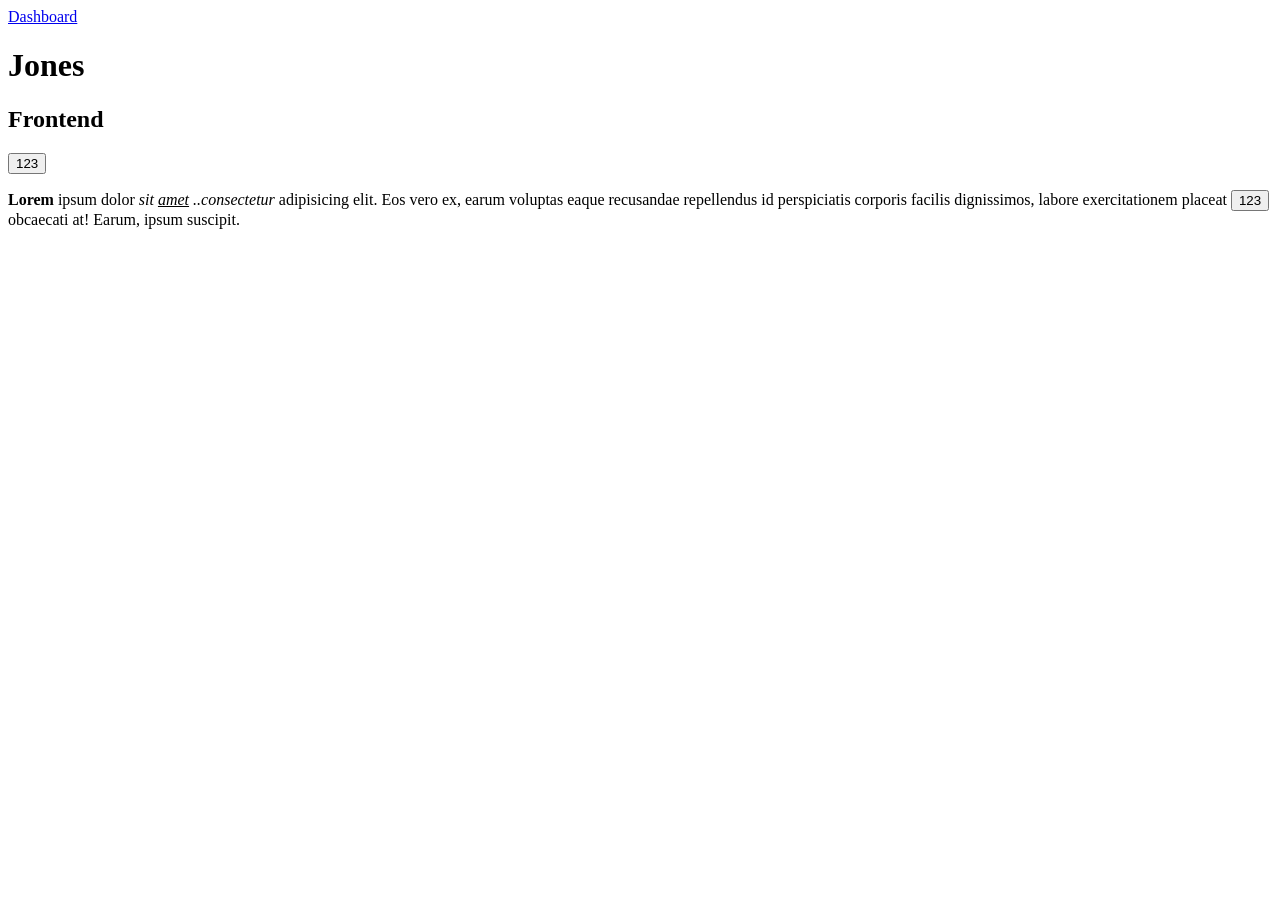
<file: index.html>
<!DOCTYPE html>
<html lang="en">
    <head>
        <meta charset="UTF-8">
        <meta name="viewport" content="width=device-width, initial-scale=1.0">
        <title>Home</title>
    </head>
    <body>
    <a href="./dashboard.html" target="_blank">Dashboard</a>
    <h1>Jones</h1>
    <h2>Frontend</h2>
    <div>
        <button>123</button>
        <p><b>Lorem</b> ipsum dolor <i>sit <u>amet</u> ..consectetur</i> adipisicing elit. Eos vero ex, earum voluptas eaque recusandae repellendus id perspiciatis corporis facilis dignissimos, labore exercitationem placeat <button>123</button> obcaecati at! Earum, ipsum suscipit.</p>
    </div>

</body>
</html>
</file>
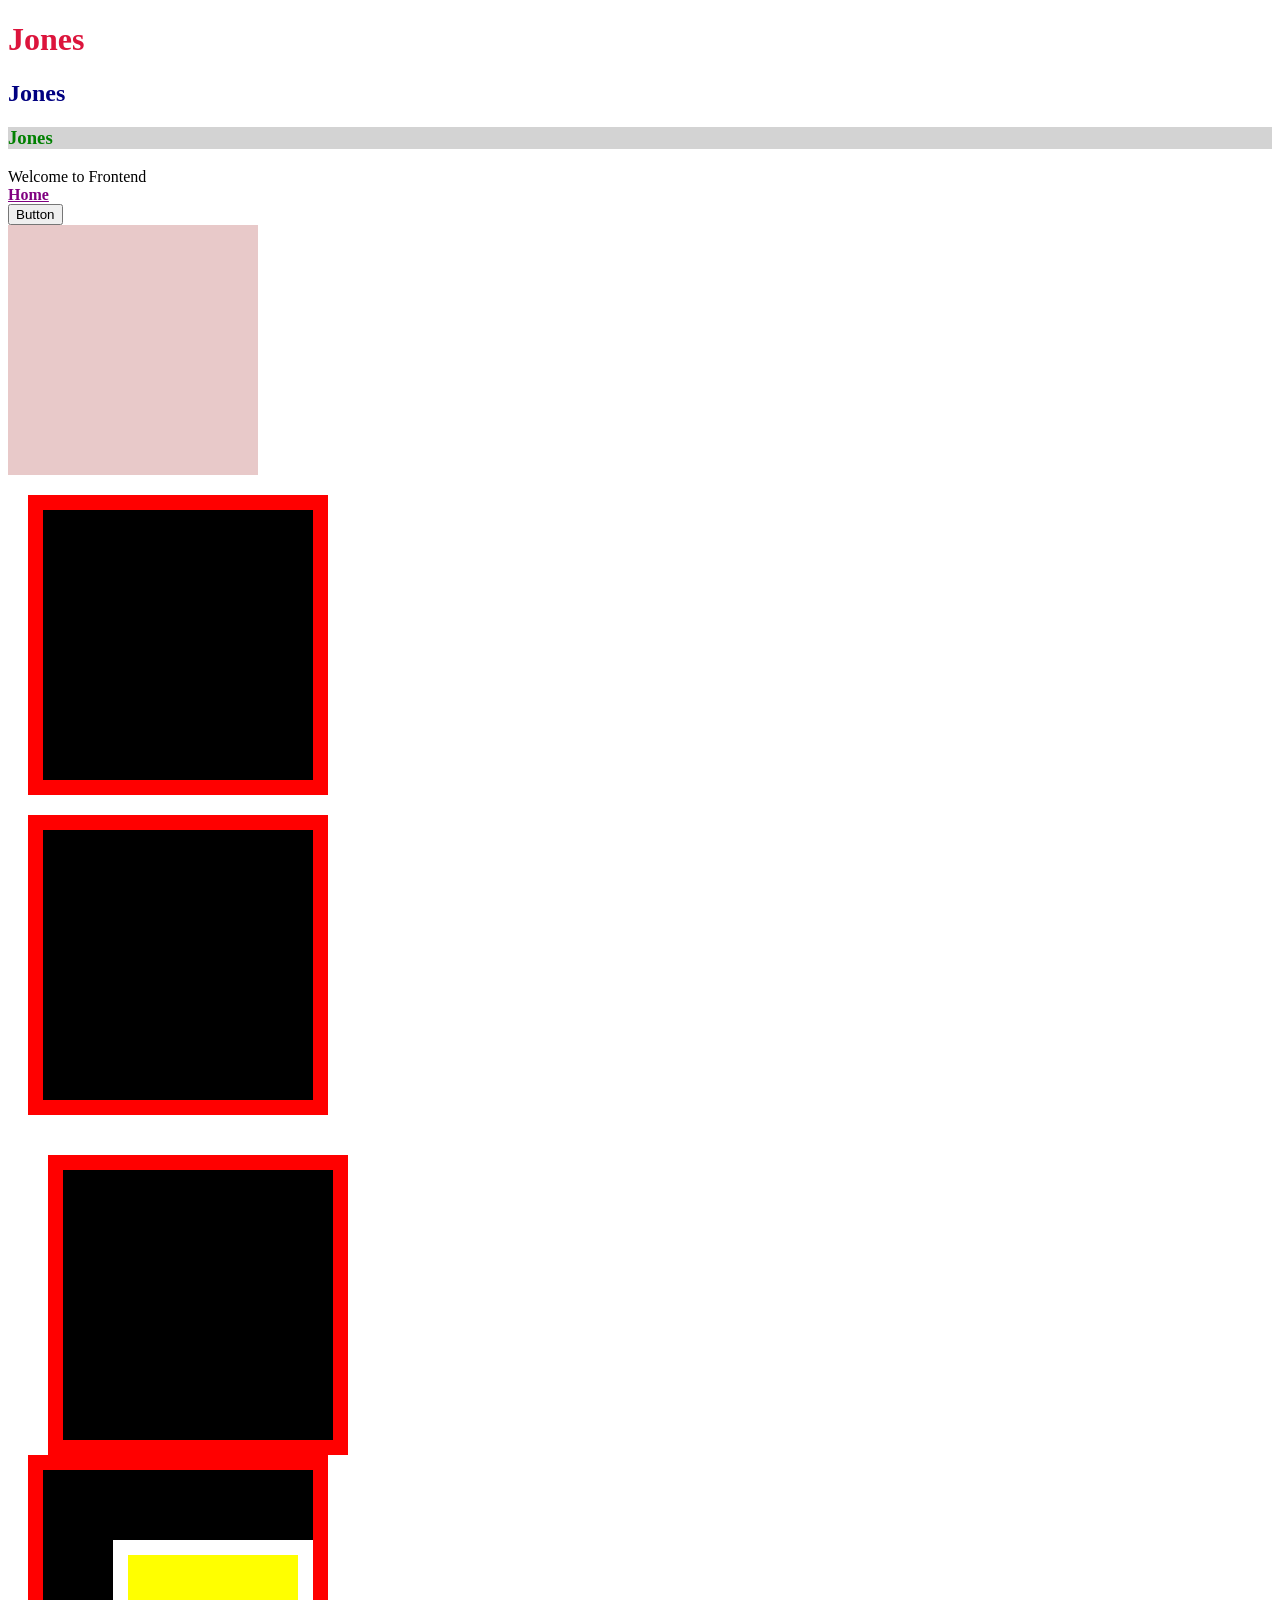
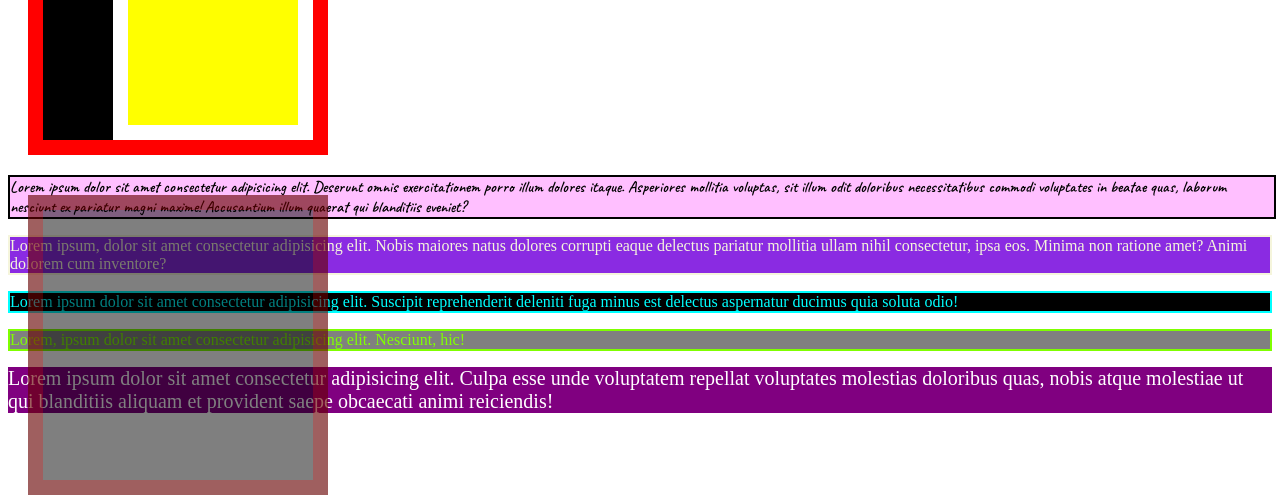
<file: index_2.html>
<!DOCTYPE html>
<html lang="en">

<head>
    <meta charset="UTF-8">
    <meta name="viewport" content="width=device-width, initial-scale=1.0">
    <title>index_2</title>
    <link rel="stylesheet" href="./style_2.css">
    <link rel="preconnect" href="https://fonts.googleapis.com">
    <link rel="preconnect" href="https://fonts.gstatic.com" crossorigin>
    <link
        href="https://fonts.googleapis.com/css2?family=Caveat:wght@400..700&family=Merriweather:ital,opsz,wght@0,18..144,300..900;1,18..144,300..900&display=swap"
        rel="stylesheet">
    <style>
        h2 {
            color: navy
        }
    </style>
</head>

<body>
    <h1 style="color:crimson">
        Jones
    </h1>
    <h2>
        Jones
    </h2>
    <h3>
        Jones
    </h3>
    <div class="e">
        Welcome to 
    </div>
    <nav class="nav">
        <a href="" class="nav__link nav__link--active">Home</a>
    </nav>
    <button>
        Button
    </button>
    <div class="a">
    </div>
    <div class="box_a">
    </div>
    <div class="box_b">
    </div>
    <div class="box_c">
    </div>
    <div class="box_d">
        <div class="child">
        </div>
    </div>
    <div class="box_e">
    </div>
    <p id="a">
        Lorem ipsum dolor sit amet consectetur adipisicing elit. Deserunt omnis exercitationem porro illum dolores
        itaque. Asperiores mollitia voluptas, sit illum odit doloribus necessitatibus commodi voluptates in beatae quas,
        laborum nesciunt ex pariatur magni maxime! Accusantium illum quaerat qui blanditiis eveniet?
    </p>
    <p id="b">
        Lorem ipsum, dolor sit amet consectetur adipisicing elit. Nobis maiores natus dolores corrupti eaque
        delectus pariatur mollitia ullam nihil consectetur, ipsa eos. Minima non ratione amet? Animi dolorem cum
        inventore?
    </p>
    <p class="b">
        Lorem ipsum dolor sit amet consectetur adipisicing elit. Suscipit reprehenderit deleniti fuga minus est
        delectus aspernatur ducimus quia soluta odio!
    </p>
    <p class="c">
        Lorem, ipsum dolor sit amet consectetur adipisicing elit. Nesciunt, hic!
    </p>
    <div class="d">
        Lorem ipsum dolor sit amet consectetur adipisicing elit. Culpa esse unde voluptatem repellat voluptates molestias doloribus quas, nobis atque molestiae ut qui blanditiis aliquam et provident saepe obcaecati animi reiciendis!
    </div>
</body>

</html>
</file>
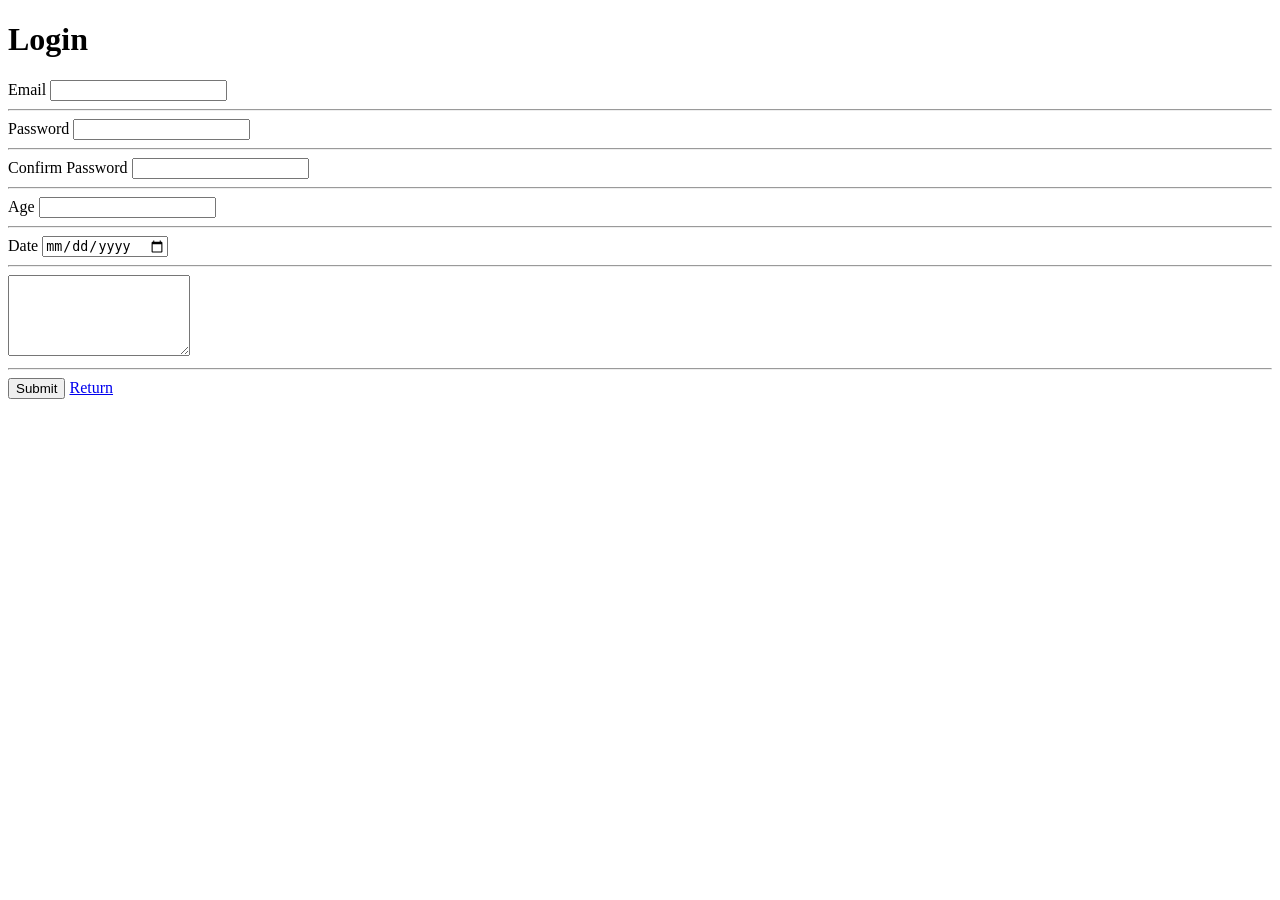
<file: login.html>
<!DOCTYPE html>
<html lang="en">
<head>
    <meta charset="UTF-8">
    <meta name="viewport" content="width=device-width, initial-scale=1.0">
    <title>Login</title>
</head>
<body>
    <h1>Login</h1>
    <form>
        <div>
            <label >Email</label>
            <input type="email" required>
        </div>
        <hr>
        <div>
        <label >Password</label>
            <input type="password" required>
        </div>
        <hr>
        <div>
            <label ><span>Confirm Password</span></label>
            <input type="password" required>
        </div>
        <hr>
        <div>
            <label >Age</label>
            <input type="number">
        </div>
        <hr>
        <div>
            <label >Date</label>
            <input type="date">
        </div>
        <hr>
        <div>
            <textarea rows="5"></textarea>
        </div>
        <hr>
        <div>
            <button>Submit</button>
            <a href="./dashboard.html">Return</a>
        </div>
    </form>
</body>
</html>
</file>
<file: style_2.css>
h3 {
  background-color: lightgray;
  color: green;
}
.a {
  height: 250px;
  width: 250px;
  background-color: rgb(165, 42, 42, 0.25);
}
#a {
  height: 100%;
  width: 100%;
  background-color: rgb(255, 0, 255, 0.25);
  color: black !important;
  border: 2px solid;
  font-size: 17.5;
  font-weight: 600;
  font-family: "caveat", "merriweather";
}
#b {
  background-color: blueviolet;
  color: beige;
  border: 2px solid;
}
.b {
  background-color: black;
  color: aqua;
  border: 2px solid;
}
.c {
  background-color: grey;
  color: chartreuse;
  border: 2px solid;
}
.box_a {
  width: 300px;
  height: 300px;
  background-color: black;
  margin: 20px;
  border: 15px solid red;
  box-sizing: border-box;
}
.box_b {
  width: 300px;
  height: 300px;
  background-color: black;
  margin: 20px;
  border: 15px solid red;
  box-sizing: border-box;
}
.box_c {
  width: 300px;
  height: 300px;
  background-color: black;
  margin: 20px;
  border: 15px solid red;
  box-sizing: border-box;
  position: relative;
  top: 20px;
  left: 20px;
}
.box_d {
  width: 300px;
  height: 300px;
  background-color: black;
  margin: 20px;
  border: 15px solid red;
  box-sizing: border-box;
  position: relative;
}
.box_e {
  width: 300px;
  height: 300px;
  background-color: rgb(0, 0, 0, 0.5);
  margin: 20px;
  border: 15px solid rgb(255, 0, 0, 0.25);
  box-sizing: border-box;
  position: absolute;
}
.child {
  background-color: yellow;
  border: 15px solid white;
  width: 200px;
  height: 200px;
  box-sizing: border-box;
  position: absolute;
  right: 0;
  bottom: 0;
}
.d {
  background-color: purple;
  color: white;
  font-size: 20px;
}
@media (max-width: 576px) {
  .d {
    font-size: 16px;
  }
}
@media (max-width: 768px) {
  .d {
    font-size: 18px;
  }
}
@media (max-width: 992px) {
  .d {
    font-size: 20px;
  }
}
.e {
  transition: background-color 400ms;
}
.e:hover {
  background-color: rgba(0, 0, 0, 0.25);
}
.e::after {
  content: "Frontend";
}
button {
  animation: float 2.5s infinite alternate-reverse;
  transition: all 400ms;
}
button:hover {
  background-color: black;
  color: white;
}
@keyframes float {
  0% {
    transform: translateX(0);
  }
  100% {
    transform: translateX(7px);
  }
}
.nav__link {
    color: black
}
.nav__link--active {
color: purple;
font-weight: bold;
}
</file>
